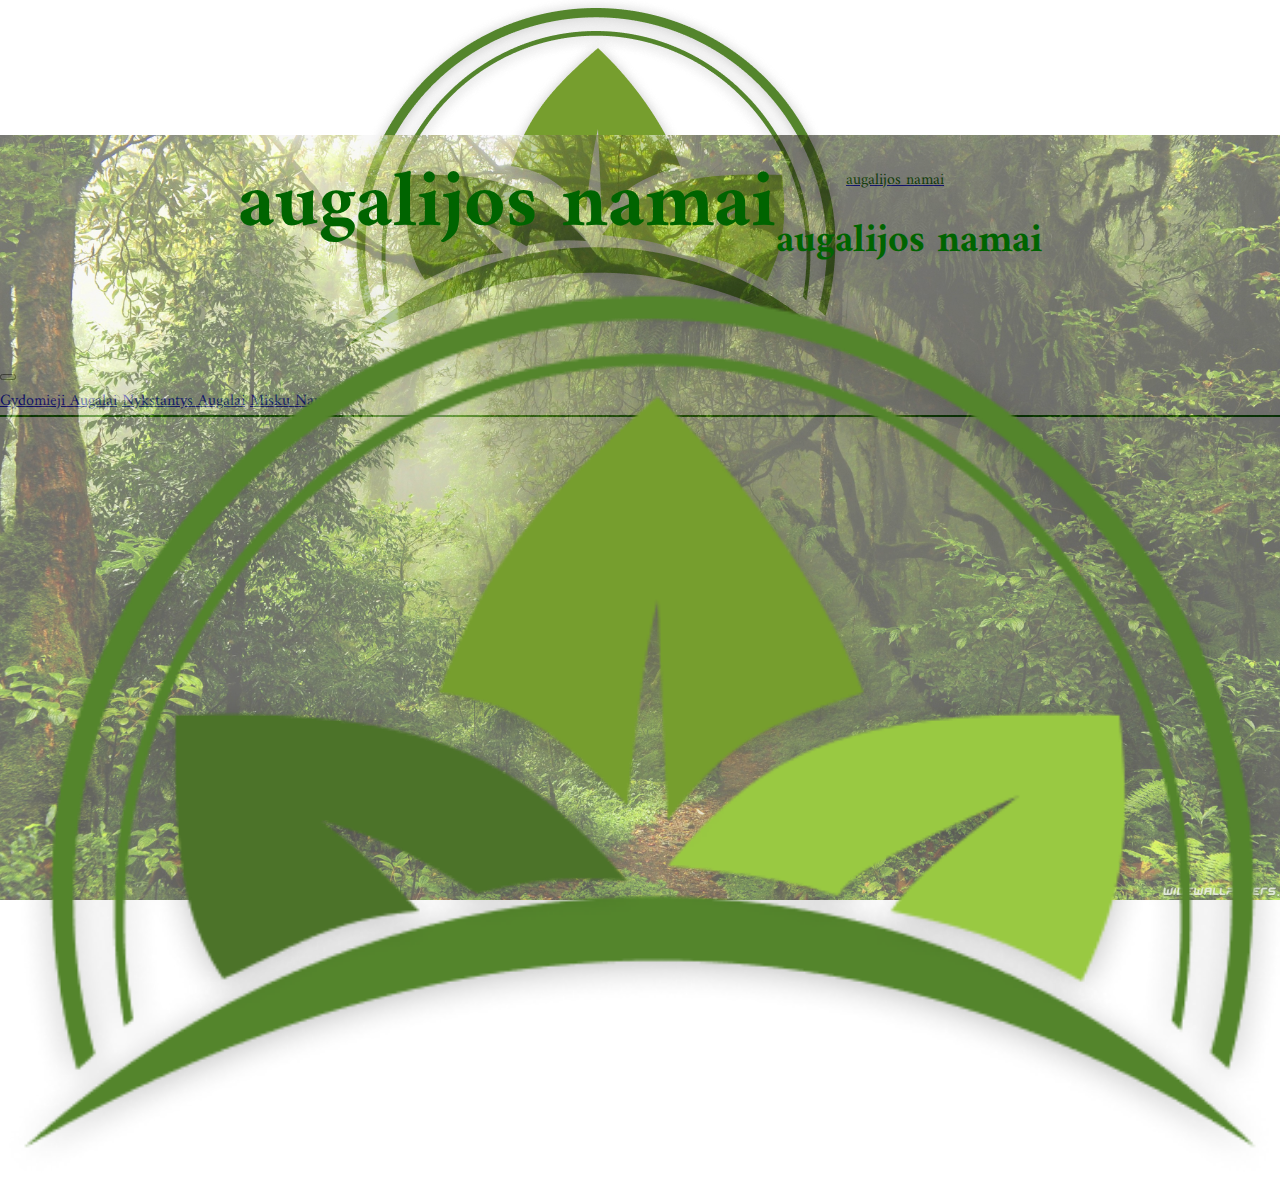
<file: index.html>
<!DOCTYPE html>
<html lang="en">
  <head>
    <meta charset="UTF-8" />
    <meta http-equiv="X-UA-Compatible" content="IE=edge" />
    <meta name="viewport" content="width=device-width, initial-scale=1" />
    <title>Augalijos Namai</title>
    <!-- Bootstrap -->
    <link
      href="https://cdn.jsdelivr.net/npm/bootstrap@5.2.2/dist/css/bootstrap.min.css"
      rel="stylesheet"
      integrity="sha384-Zenh87qX5JnK2Jl0vWa8Ck2rdkQ2Bzep5IDxbcnCeuOxjzrPF/et3URy9Bv1WTRi"
      crossorigin="anonymous"
    />
    <link rel="stylesheet" href="./style.css" />
    <script src="https://code.jquery.com/jquery-1.10.2.js"></script>
    <link rel="preconnect" href="https://fonts.googleapis.com" />
    <link rel="preconnect" href="https://fonts.gstatic.com" crossorigin />
    <link
      href="https://fonts.googleapis.com/css2?family=Amiri&display=swap"
      rel="stylesheet"
    />
  </head>
  <body>
    <!-- container start -->
    <div class="container-fluid h-100 w-100 gx-0">
      <!-- nav bar start -->
      <div class="navodiv h-15">
        <div id="nav-placeholder" class="h-100"></div>

        <script>
          $(function () {
            $("#nav-placeholder").load("nav.html");
          });
        </script>
      </div>
      <!-- nav bar end -->
      <!-- mainas start -->
      <div id="mainas" class="backg h-85">
        <div
          class="backg h-100 d-flex justify-content-center align-items-lg-center p-5 p-lg-2"
        >
          <div
            class="w-75 h-50 bg-light d-flex flex-column justify-content-center align-items-center"
          >
            <!-- text start -->
            <div class="h-50 w-100 flexcenterend">
              <!-- desktop text below -->
              <h1
                style="font-size: 5rem; color: darkgreen"
                class="d-none d-lg-block text-center"
              >
                augalijos namai
              </h1>
              <!-- mobile text below -->
              <h1
                style="font-size: 2.5rem; color: darkgreen"
                class="d-block d-lg-none text-center"
              >
                augalijos namai
              </h1>
            </div>
            <!-- text end -->
            <!-- logo start -->
            <div class="h-50 w-100">
              <img
                src="./img/logo.png"
                class="contain"
                width="100%"
                height="100%"
                alt=""
              />
            </div>
            <!-- logo end  -->
          </div>
        </div>
      </div>
      <!-- mainas end -->
    </div>
    <!-- container end -->

    <!-- Bootstrap start-->
    <script
      src="https://cdn.jsdelivr.net/npm/bootstrap@5.2.2/dist/js/bootstrap.bundle.min.js"
      integrity="sha384-OERcA2EqjJCMA+/3y+gxIOqMEjwtxJY7qPCqsdltbNJuaOe923+mo//f6V8Qbsw3"
      crossorigin="anonymous"
    ></script>

    <!-- Bootstrap end -->
  </body>
</html>
</file>
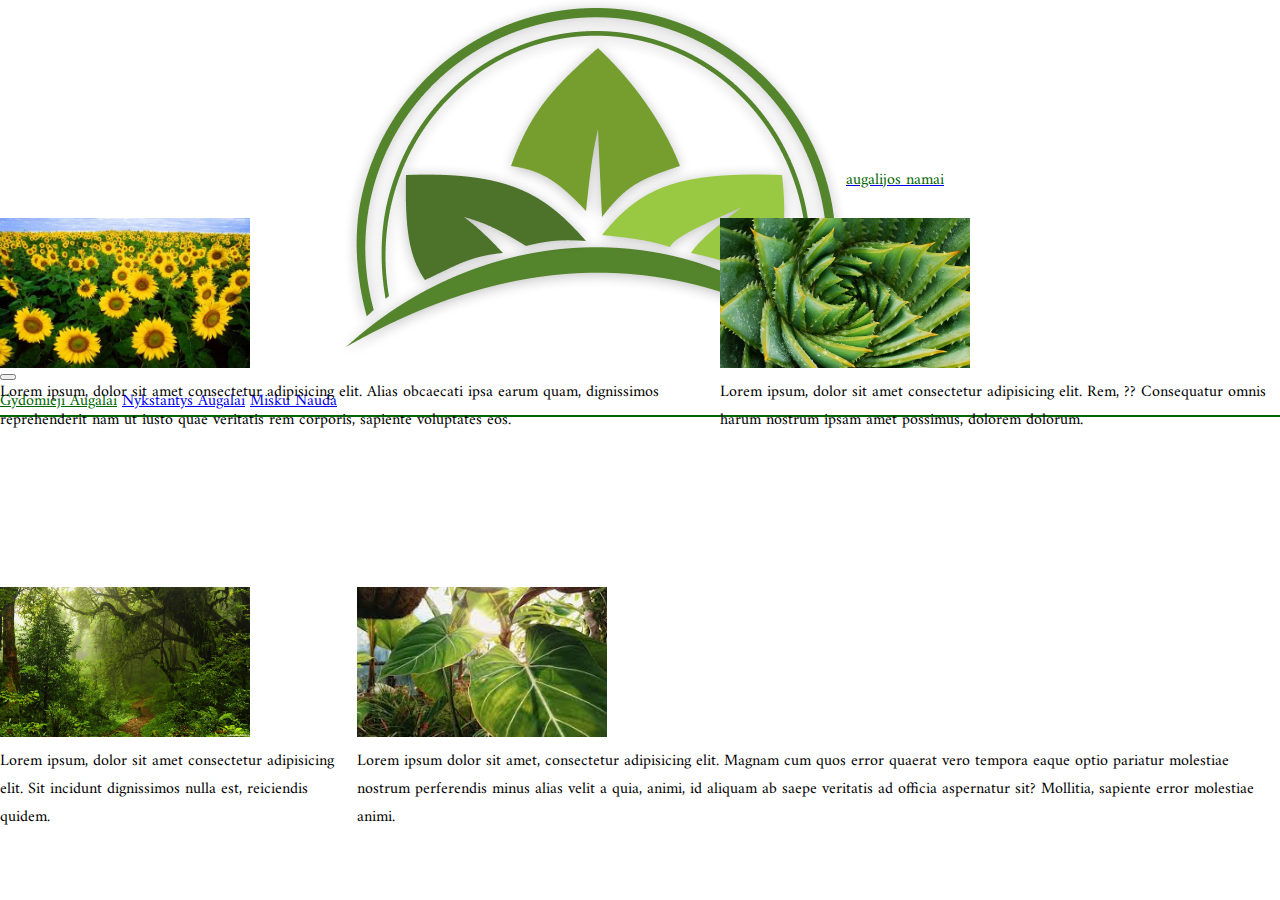
<file: gydomiejiaugalai.html>
<!DOCTYPE html>
<html lang="en">
  <head>
    <meta charset="UTF-8" />
    <meta http-equiv="X-UA-Compatible" content="IE=edge" />
    <meta name="viewport" content="width=device-width, initial-scale=1.0" />
    <title>Gydomieji Augalai</title>
    <!-- Bootstrap -->
    <link
      href="https://cdn.jsdelivr.net/npm/bootstrap@5.2.2/dist/css/bootstrap.min.css"
      rel="stylesheet"
      integrity="sha384-Zenh87qX5JnK2Jl0vWa8Ck2rdkQ2Bzep5IDxbcnCeuOxjzrPF/et3URy9Bv1WTRi"
      crossorigin="anonymous"
    />
    <link rel="stylesheet" href="./style.css" />
    <script src="https://code.jquery.com/jquery-1.10.2.js"></script>
    <link rel="preconnect" href="https://fonts.googleapis.com" />
    <link rel="preconnect" href="https://fonts.gstatic.com" crossorigin />
    <link
      href="https://fonts.googleapis.com/css2?family=Amiri&display=swap"
      rel="stylesheet"
    />
  </head>
  <body>
    <!-- container start -->
    <div class="container-fluid h-100 w-100 gx-0">
      <!-- nav bar start -->
      <div class="navodiv h-15">
        <div id="nav-placeholder" class="h-100"></div>

        <script>
          $(function () {
            $("#nav-placeholder").load("nav.html", function () {
              $("#gydomiejiaugalai").addClass("active");
            });
          });
        </script>
      </div>
      <!-- nav bar end ^-->

      <!-- mainas start -->
      <div id="h-lg-85" class="h-85 container-fluid w-100 mt-4 mt-lg-0 p-lg-5">
        <div id="h-lg-50" class="row centras">
          <!-- card 1 -->
          <div
            class="col-12 col-lg-6 d-flex flex-column flex-lg-row mb-5 mb-lg-0 h-100"
          >
            <div
              class="d-flex align-items-center justify-content-lg-start justify-content-center mb-3"
            >
              <img
                style="object-fit: cover"
                src="./img/flower.webp"
                width="250rem"
                height="150rem"
                alt=""
              />
            </div>
            <div
              class="d-flex justify-content-start align-items-center ms-lg-2 me-lg-3"
            >
              <p id="nomargin" class="text-center d-inline-block text-lg-start">
                Lorem ipsum, dolor sit amet consectetur adipisicing elit. Alias
                obcaecati ipsa earum quam, dignissimos reprehenderit nam ut
                iusto quae veritatis rem corporis, sapiente voluptates eos.
              </p>
            </div>
          </div>
          <!-- card 1 end ^ -->
          <!-- card 2 -->
          <div
            class="col-12 col-lg-6 d-flex flex-column flex-lg-row mb-5 mb-lg-0 h-100"
          >
            <div
              class="d-flex align-items-center justify-content-lg-start justify-content-center mb-3"
            >
              <img
                style="object-fit: cover"
                src="./img/aloe.jpeg"
                width="250rem"
                height="150rem"
                alt=""
              />
            </div>
            <div
              class="d-flex justify-content-start align-items-center ms-lg-2 me-lg-3"
            >
              <p id="nomargin" class="text-center d-inline-block text-lg-start">
                Lorem ipsum, dolor sit amet consectetur adipisicing elit. Rem,
                ?? Consequatur omnis harum nostrum ipsam amet possimus, dolorem
                dolorum.
              </p>
            </div>
          </div>
          <!-- card 2 end ^ -->
        </div>
        <!-- row1 end ^ -->
        <!-- row2 start -->
        <div id="h-lg-50" class="row centras">
          <!-- card 3 -->
          <div
            class="col-12 col-lg-6 d-flex flex-column flex-lg-row mb-5 mb-lg-0 h-100"
          >
            <div
              class="d-flex align-items-center justify-content-lg-start justify-content-center mb-3"
            >
              <img
                style="object-fit: cover"
                src="./img/forest.jpg"
                width="250rem"
                height="150rem"
                alt=""
              />
            </div>
            <div
              class="d-flex justify-content-start align-items-center ms-lg-2 me-lg-3"
            >
              <p id="nomargin" class="text-center d-inline-block text-lg-start">
                Lorem ipsum, dolor sit amet consectetur adipisicing elit. Sit
                incidunt dignissimos nulla est, reiciendis quidem.
              </p>
            </div>
          </div>
          <!-- card 3 end ^ -->
          <!-- card 4 -->
          <div
            class="col-12 col-lg-6 d-flex flex-column flex-lg-row mb-5 mb-lg-0 h-100"
          >
            <div
              class="d-flex align-items-center justify-content-lg-start justify-content-center mb-3"
            >
              <img
                style="object-fit: cover"
                src="./img/plant.jpeg"
                width="250rem"
                height="150rem"
                alt=""
              />
            </div>
            <div
              class="d-flex justify-content-start align-items-center ms-lg-2 me-lg-3"
            >
              <p id="nomargin" class="text-center d-inline-block text-lg-start">
                Lorem ipsum dolor sit amet, consectetur adipisicing elit. Magnam
                cum quos error quaerat vero tempora eaque optio pariatur
                molestiae nostrum perferendis minus alias velit a quia, animi,
                id aliquam ab saepe veritatis ad officia aspernatur sit?
                Mollitia, sapiente error molestiae animi.
              </p>
            </div>
          </div>
          <!-- card 4 end ^ -->
        </div>
        <!-- row 2 end ^-->
      </div>
      <!-- mainas end ^ -->
    </div>
    <!-- container end ^-->
    <!-- Bootstrap start-->
    <script
      src="https://cdn.jsdelivr.net/npm/bootstrap@5.2.2/dist/js/bootstrap.bundle.min.js"
      integrity="sha384-OERcA2EqjJCMA+/3y+gxIOqMEjwtxJY7qPCqsdltbNJuaOe923+mo//f6V8Qbsw3"
      crossorigin="anonymous"
    ></script>

    <!-- Bootstrap end -->
  </body>
</html>
</file>
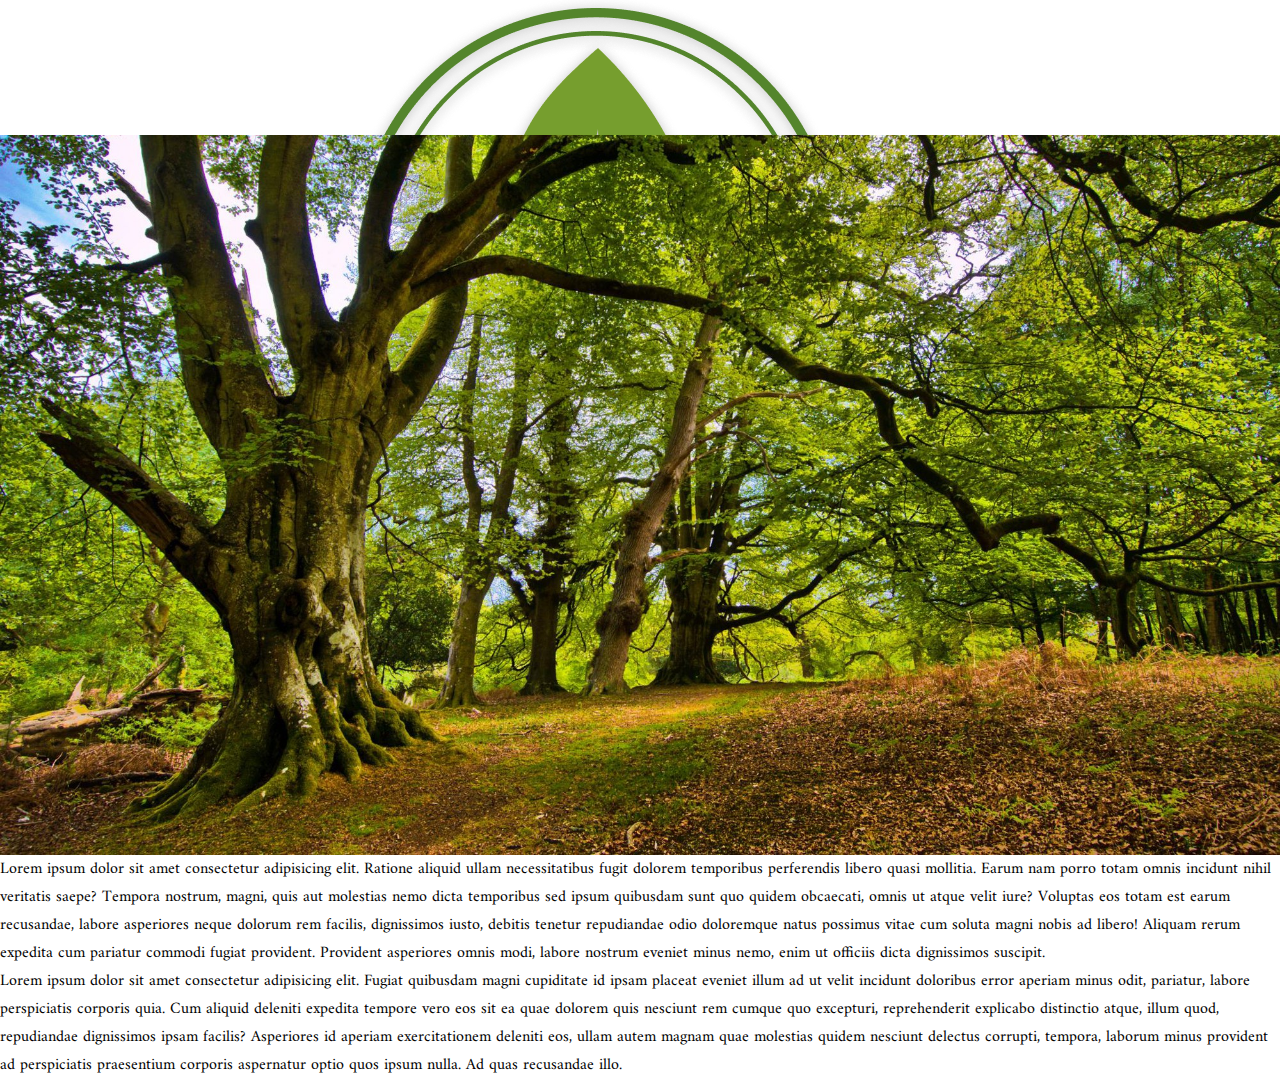
<file: misku nauda.html>
<!DOCTYPE html>
<html lang="en">
  <head>
    <meta charset="UTF-8" />
    <meta http-equiv="X-UA-Compatible" content="IE=edge" />
    <meta name="viewport" content="width=device-width, initial-scale=1.0" />
    <title>Misku Nauda</title>
    <!-- Bootstrap -->
    <link
      href="https://cdn.jsdelivr.net/npm/bootstrap@5.2.2/dist/css/bootstrap.min.css"
      rel="stylesheet"
      integrity="sha384-Zenh87qX5JnK2Jl0vWa8Ck2rdkQ2Bzep5IDxbcnCeuOxjzrPF/et3URy9Bv1WTRi"
      crossorigin="anonymous"
    />
    <link rel="stylesheet" href="./style.css" />
    <script src="https://code.jquery.com/jquery-1.10.2.js"></script>
    <link rel="preconnect" href="https://fonts.googleapis.com" />
    <link rel="preconnect" href="https://fonts.gstatic.com" crossorigin />
    <link
      href="https://fonts.googleapis.com/css2?family=Amiri&display=swap"
      rel="stylesheet"
    />
  </head>
  <body>
    <!-- container start -->
    <div class="container-fluid h-100 w-100 gx-0">
      <!-- nav bar start -->
      <div class="navodiv h-15">
        <div id="nav-placeholder" class="h-100"></div>

        <script>
          $(function () {
            $("#nav-placeholder").load("nav.html", function () {
              $("#miskunauda").addClass("active");
            });
          });
        </script>
      </div>
      <!-- nav bar end ^-->

      <!-- mainas start -->
      <div
        id="h-lg-85"
        class="h-85 container-fluid w-100 my-4 px-lg-4 my-lg-0 mt-lg-4"
      >
        <div class="row gx-0 h-50">
          <div class="col-12 h-85 w-100 centras">
            <img
              src="./img/forestcover.jpeg"
              alt=""
              width="100%"
              height="100%"
              style="object-fit: cover"
            />
          </div>
        </div>

        <div class="row mt-2 gx-0 h-50">
          <div class="col-12 col-lg-6 mb-4 mb-lg-0 px-5">
            <p class="text-center">
              Lorem ipsum dolor sit amet consectetur adipisicing elit. Ratione
              aliquid ullam necessitatibus fugit dolorem temporibus perferendis
              libero quasi mollitia. Earum nam porro totam omnis incidunt nihil
              veritatis saepe? Tempora nostrum, magni, quis aut molestias nemo
              dicta temporibus sed ipsum quibusdam sunt quo quidem obcaecati,
              omnis ut atque velit iure? Voluptas eos totam est earum
              recusandae, labore asperiores neque dolorum rem facilis,
              dignissimos iusto, debitis tenetur repudiandae odio doloremque
              natus possimus vitae cum soluta magni nobis ad libero! Aliquam
              rerum expedita cum pariatur commodi fugiat provident. Provident
              asperiores omnis modi, labore nostrum eveniet minus nemo, enim ut
              officiis dicta dignissimos suscipit.
            </p>
          </div>
          <div class="col-12 col-lg-6 px-5">
            <p class="text-center">
              Lorem ipsum dolor sit amet consectetur adipisicing elit. Fugiat
              quibusdam magni cupiditate id ipsam placeat eveniet illum ad ut
              velit incidunt doloribus error aperiam minus odit, pariatur,
              labore perspiciatis corporis quia. Cum aliquid deleniti expedita
              tempore vero eos sit ea quae dolorem quis nesciunt rem cumque quo
              excepturi, reprehenderit explicabo distinctio atque, illum quod,
              repudiandae dignissimos ipsam facilis? Asperiores id aperiam
              exercitationem deleniti eos, ullam autem magnam quae molestias
              quidem nesciunt delectus corrupti, tempora, laborum minus
              provident ad perspiciatis praesentium corporis aspernatur optio
              quos ipsum nulla. Ad quas recusandae illo.
            </p>
          </div>
        </div>
      </div>
      <!-- mainas end ^ -->
    </div>
    <!-- container end ^-->
    <!-- Bootstrap start-->
    <script
      src="https://cdn.jsdelivr.net/npm/bootstrap@5.2.2/dist/js/bootstrap.bundle.min.js"
      integrity="sha384-OERcA2EqjJCMA+/3y+gxIOqMEjwtxJY7qPCqsdltbNJuaOe923+mo//f6V8Qbsw3"
      crossorigin="anonymous"
    ></script>

    <!-- Bootstrap end -->
  </body>
</html>
</file>
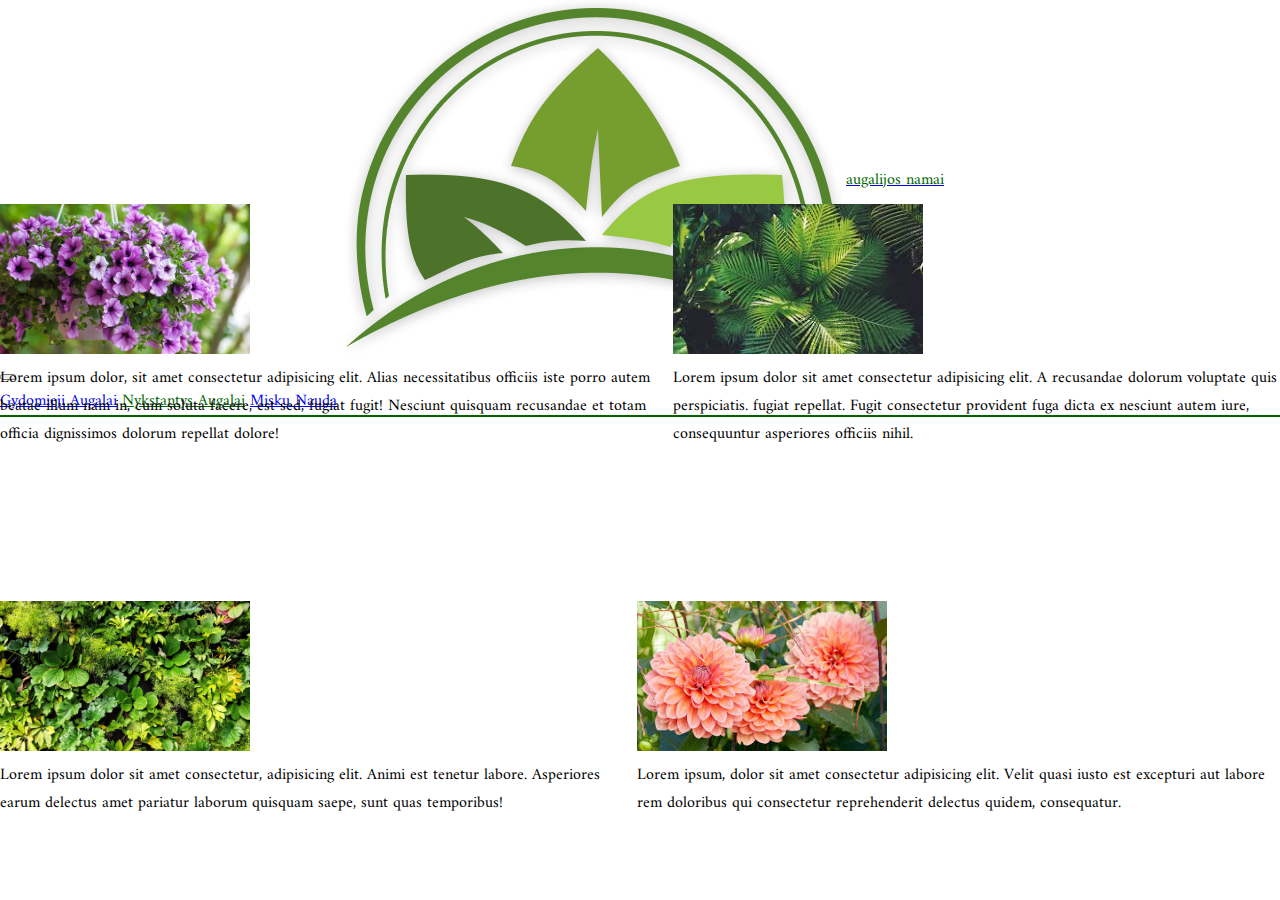
<file: nykstantysaugalai.html>
<!DOCTYPE html>
<html lang="en">
  <head>
    <meta charset="UTF-8" />
    <meta http-equiv="X-UA-Compatible" content="IE=edge" />
    <meta name="viewport" content="width=device-width, initial-scale=1.0" />
    <title>Nykstantys Augalai</title>
    <!-- Bootstrap -->
    <link
      href="https://cdn.jsdelivr.net/npm/bootstrap@5.2.2/dist/css/bootstrap.min.css"
      rel="stylesheet"
      integrity="sha384-Zenh87qX5JnK2Jl0vWa8Ck2rdkQ2Bzep5IDxbcnCeuOxjzrPF/et3URy9Bv1WTRi"
      crossorigin="anonymous"
    />
    <link rel="stylesheet" href="./style.css" />
    <script src="https://code.jquery.com/jquery-1.10.2.js"></script>
    <link rel="preconnect" href="https://fonts.googleapis.com" />
    <link rel="preconnect" href="https://fonts.gstatic.com" crossorigin />
    <link
      href="https://fonts.googleapis.com/css2?family=Amiri&display=swap"
      rel="stylesheet"
    />
  </head>
  <body>
    <!-- container start -->
    <div class="container-fluid h-100 w-100 gx-0">
      <!-- nav bar start -->
      <div class="navodiv h-15">
        <div id="nav-placeholder" class="h-100"></div>

        <script>
          $(function () {
            $("#nav-placeholder").load("nav.html", function () {
              $("#nykstantysaugalai").addClass("active");
            });
          });
        </script>
      </div>
      <!-- nav bar end ^-->

      <!-- mainas start -->
      <div id="h-lg-85" class="h-85 container-fluid w-100 mt-4 mt-lg-0 p-lg-5">
        <div id="h-lg-50" class="row centras">
          <!-- card 1 -->
          <div
            class="col-12 col-lg-6 d-flex flex-column flex-lg-row mb-5 mb-lg-0 h-100"
          >
            <div
              class="d-flex align-items-center justify-content-lg-start justify-content-center mb-3"
            >
              <img
                style="object-fit: cover"
                src="./img/1.jpeg"
                width="250rem"
                height="150rem"
                alt=""
              />
            </div>
            <div
              class="d-flex justify-content-start align-items-center ms-lg-2 me-lg-3"
            >
              <p id="nomargin" class="text-center d-inline-block text-lg-start">
                Lorem ipsum dolor, sit amet consectetur adipisicing elit. Alias
                necessitatibus officiis iste porro autem beatae illum nam in,
                cum soluta facere, est sed, fugiat fugit! Nesciunt quisquam
                recusandae et totam officia dignissimos dolorum repellat dolore!
              </p>
            </div>
          </div>
          <!-- card 1 end ^ -->
          <!-- card 2 -->
          <div
            class="col-12 col-lg-6 d-flex flex-column flex-lg-row mb-5 mb-lg-0 h-100"
          >
            <div
              class="d-flex align-items-center justify-content-lg-start justify-content-center mb-3"
            >
              <img
                style="object-fit: cover"
                src="./img/3.jpeg"
                width="250rem"
                height="150rem"
                alt=""
              />
            </div>
            <div
              class="d-flex justify-content-start align-items-center ms-lg-2 me-lg-3"
            >
              <p id="nomargin" class="text-center d-inline-block text-lg-start">
                Lorem ipsum dolor sit amet consectetur adipisicing elit. A
                recusandae dolorum voluptate quis perspiciatis. fugiat repellat.
                Fugit consectetur provident fuga dicta ex nesciunt autem iure,
                consequuntur asperiores officiis nihil.
              </p>
            </div>
          </div>
          <!-- card 2 end ^ -->
        </div>
        <!-- row1 end ^ -->
        <!-- row2 start -->
        <div id="h-lg-50" class="row centras">
          <!-- card 3 -->
          <div
            class="col-12 col-lg-6 d-flex flex-column flex-lg-row mb-5 mb-lg-0 h-100"
          >
            <div
              class="d-flex align-items-center justify-content-lg-start justify-content-center mb-3"
            >
              <img
                style="object-fit: cover"
                src="./img/3.webp"
                width="250rem"
                height="150rem"
                alt=""
              />
            </div>
            <div
              class="d-flex justify-content-start align-items-center ms-lg-2 me-lg-3"
            >
              <p id="nomargin" class="text-center d-inline-block text-lg-start">
                Lorem ipsum dolor sit amet consectetur, adipisicing elit. Animi
                est tenetur labore. Asperiores earum delectus amet pariatur
                laborum quisquam saepe, sunt quas temporibus!
              </p>
            </div>
          </div>
          <!-- card 3 end ^ -->
          <!-- card 4 -->
          <div
            class="col-12 col-lg-6 d-flex flex-column flex-lg-row mb-5 mb-lg-0 h-100"
          >
            <div
              class="d-flex align-items-center justify-content-lg-start justify-content-center mb-3"
            >
              <img
                style="object-fit: cover"
                src="./img/4.jpeg"
                width="250rem"
                height="150rem"
                alt=""
              />
            </div>
            <div
              class="d-flex justify-content-start align-items-center ms-lg-2 me-lg-3"
            >
              <p id="nomargin" class="text-center d-inline-block text-lg-start">
                Lorem ipsum, dolor sit amet consectetur adipisicing elit. Velit
                quasi iusto est excepturi aut labore rem doloribus qui
                consectetur reprehenderit delectus quidem, consequatur.
              </p>
            </div>
          </div>
          <!-- card 4 end ^ -->
        </div>
        <!-- row 2 end ^-->
      </div>
      <!-- mainas end ^ -->
    </div>
    <!-- container end ^-->
    <!-- Bootstrap start-->
    <script
      src="https://cdn.jsdelivr.net/npm/bootstrap@5.2.2/dist/js/bootstrap.bundle.min.js"
      integrity="sha384-OERcA2EqjJCMA+/3y+gxIOqMEjwtxJY7qPCqsdltbNJuaOe923+mo//f6V8Qbsw3"
      crossorigin="anonymous"
    ></script>

    <!-- Bootstrap end -->
  </body>
</html>
</file>
<file: style.css>
* {
        margin: 0;
        box-sizing: border-box;
        font-family: 'Amiri', serif;
}
.active
{
        color: darkgreen !important;
}
@media (min-width: 991.98px) {
        #h-lg-50 {
            height: 50% !important;
        }
        #h-lg-85 {
                height: 85% !important;
            }
        .bbottom {
                border-bottom: 0px solid rgb(173, 173, 173) !important;
        }
    }

body {
        width: 100vw;
        height: 100vh;

} 
p {
        overflow: hidden;
}
#nomargin {
        margin: 0 !important;
        padding: 0 !important;
}


.centras {
        display: flex;
        justify-content: center;
        align-items: center;

}
.contain {
        object-fit: contain;
}
.backg {
        position: relative;
        width: 100%;


}
.borderisbottom {
        border-bottom: 2px solid darkgreen;
}

.container-fluid {
        width: 100%;
        height: 100%;
}

#mainas {

        position: relative;
}
nav{
        z-index: 99;
}

#mainas::before {
        content: ' ';
        display: block;
        position: absolute;
        left: 0;
        top: 0;
        width: 100%;
        height: 100%;
        opacity: 0.6;
        background-image: url(./img/forest.jpg);
        background-repeat: no-repeat;
        background-position: 50% 0;
        background-size: cover;
      }

.flexcenterend {
        display: flex;
        align-items: end;
        justify-content: center;
}











.b-red {
        border: 3px solid red;
}
.b-green {
        border: 3px solid green;
}
.b-yellow {
        border: 3px solid yellow;
}
.b-pink {
        border: 3px solid lightcoral;
}
.b-orange {
        border: 3px solid orange;
}
.b-blue {
        border: 3px solid blue;
}

.h-85 {
        height: 85%;
}
.h-15 {
        height: 15%;
}
</file>
